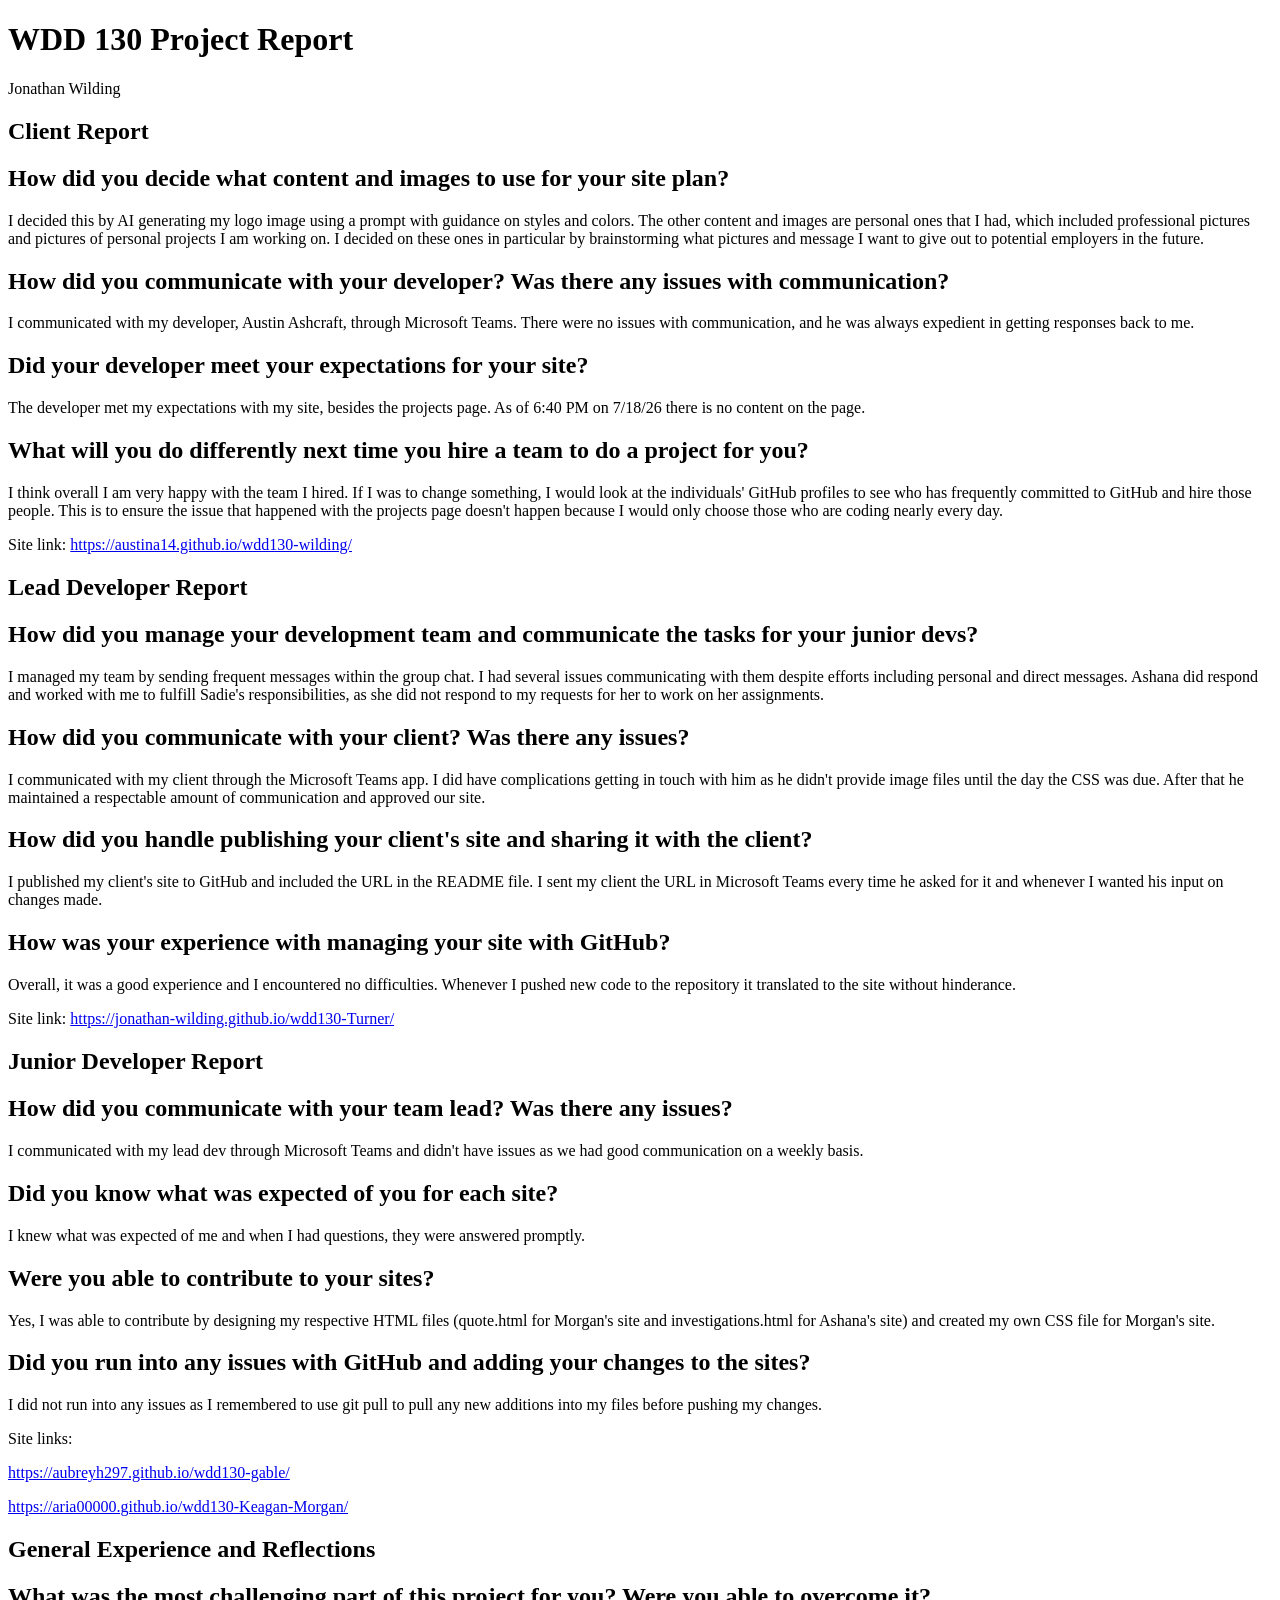
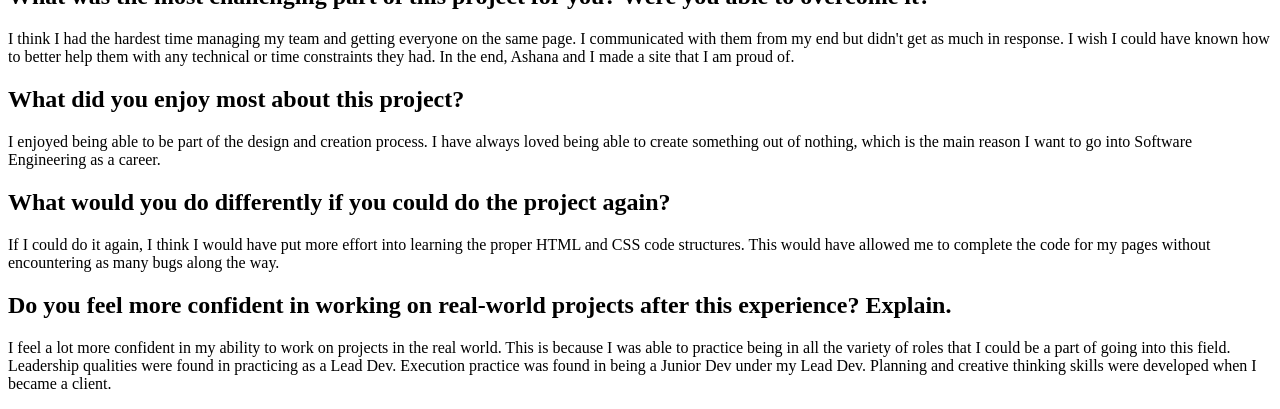
<file: client_report.html>
<!DOCTYPE html>
<html lang="en">
<head>
    <meta charset="UTF-8">
    <meta name="viewport" content="width=device-width, initial-scale=1.0">
    <title>Client Report | Jonathan Wilding</title>
</head>
<body>

    <h1>WDD 130 Project Report</h1>
    <p>Jonathan Wilding</p>

    <h2>Client Report</h2>

    <h2>How did you decide what content and images to use for your site plan?</h2>
    <p>I decided this by AI generating my logo image using a prompt with guidance on
    styles and colors. The other content and images are personal ones that I had,
    which included professional pictures and pictures of personal projects I am
    working on. I decided on these ones in particular by brainstorming what pictures
    and message I want to give out to potential employers in the future.</p>

    <h2>How did you communicate with your developer? Was there any issues with
    communication?</h2>
    <p>I communicated with my developer, Austin Ashcraft, through Microsoft Teams.
    There were no issues with communication, and he was always expedient in getting
    responses back to me.</p>

    <h2>Did your developer meet your expectations for your site?</h2>
    <p>The developer met my expectations with my site, besides the projects page.
    As of 6:40 PM on 7/18/26 there is no content on the page.</p>

    <h2>What will you do differently next time you hire a team to do a project for
    you?</h2>
    <p>I think overall I am very happy with the team I hired. If I was to change
    something, I would look at the individuals' GitHub profiles to see who has
    frequently committed to GitHub and hire those people. This is to ensure the
    issue that happened with the projects page doesn't happen because I would only
    choose those who are coding nearly every day.</p>

    <p>Site link: <a href="https://austina14.github.io/wdd130-wilding/"
    target="_blank">https://austina14.github.io/wdd130-wilding/</a></p>

    <h2>Lead Developer Report</h2>

    <h2>How did you manage your development team and communicate the tasks for your
    junior devs?</h2>
    <p>I managed my team by sending frequent messages within the group chat. I had
    several issues communicating with them despite efforts including personal and
    direct messages. Ashana did respond and worked with me to fulfill Sadie's
    responsibilities, as she did not respond to my requests for her to work on her
    assignments.</p>

    <h2>How did you communicate with your client? Was there any issues?</h2>
    <p>I communicated with my client through the Microsoft Teams app. I did have
    complications getting in touch with him as he didn't provide image files until
    the day the CSS was due. After that he maintained a respectable amount of
    communication and approved our site.</p>

    <h2>How did you handle publishing your client's site and sharing it with the
    client?</h2>
    <p>I published my client's site to GitHub and included the URL in the README
    file. I sent my client the URL in Microsoft Teams every time he asked for it
    and whenever I wanted his input on changes made.</p>

    <h2>How was your experience with managing your site with GitHub?</h2>
    <p>Overall, it was a good experience and I encountered no difficulties. Whenever
    I pushed new code to the repository it translated to the site without
    hinderance.</p>

    <p>Site link: <a href="https://jonathan-wilding.github.io/wdd130-Turner/"
    target="_blank">https://jonathan-wilding.github.io/wdd130-Turner/</a></p>

    <h2>Junior Developer Report</h2>

    <h2>How did you communicate with your team lead? Was there any issues?</h2>
    <p>I communicated with my lead dev through Microsoft Teams and didn't have
    issues as we had good communication on a weekly basis.</p>

    <h2>Did you know what was expected of you for each site?</h2>
    <p>I knew what was expected of me and when I had questions, they were answered
    promptly.</p>

    <h2>Were you able to contribute to your sites?</h2>
    <p>Yes, I was able to contribute by designing my respective HTML files
    (quote.html for Morgan's site and investigations.html for Ashana's site) and
    created my own CSS file for Morgan's site.</p>

    <h2>Did you run into any issues with GitHub and adding your changes to the
    sites?</h2>
    <p>I did not run into any issues as I remembered to use git pull to pull any
    new additions into my files before pushing my changes.</p>

    <p>Site links:</p>
    <p><a href="https://aubreyh297.github.io/wdd130-gable/"
    target="_blank">https://aubreyh297.github.io/wdd130-gable/</a></p>
    <p><a href="https://aria00000.github.io/wdd130-Keagan-Morgan/"
    target="_blank">https://aria00000.github.io/wdd130-Keagan-Morgan/</a></p>

    <h2>General Experience and Reflections</h2>

    <h2>What was the most challenging part of this project for you? Were you able
    to overcome it?</h2>
    <p>I think I had the hardest time managing my team and getting everyone on the
    same page. I communicated with them from my end but didn't get as much in
    response. I wish I could have known how to better help them with any technical
    or time constraints they had. In the end, Ashana and I made a site that I am
    proud of.</p>

    <h2>What did you enjoy most about this project?</h2>
    <p>I enjoyed being able to be part of the design and creation process. I have
    always loved being able to create something out of nothing, which is the main
    reason I want to go into Software Engineering as a career.</p>

    <h2>What would you do differently if you could do the project again?</h2>
    <p>If I could do it again, I think I would have put more effort into learning
    the proper HTML and CSS code structures. This would have allowed me to complete
    the code for my pages without encountering as many bugs along the way.</p>

    <h2>Do you feel more confident in working on real-world projects after this
    experience? Explain.</h2>
    <p>I feel a lot more confident in my ability to work on projects in the real
    world. This is because I was able to practice being in all the variety of roles
    that I could be a part of going into this field. Leadership qualities were found
    in practicing as a Lead Dev. Execution practice was found in being a Junior Dev
    under my Lead Dev. Planning and creative thinking skills were developed when I
    became a client.</p>

</body>
</html>
</file>
